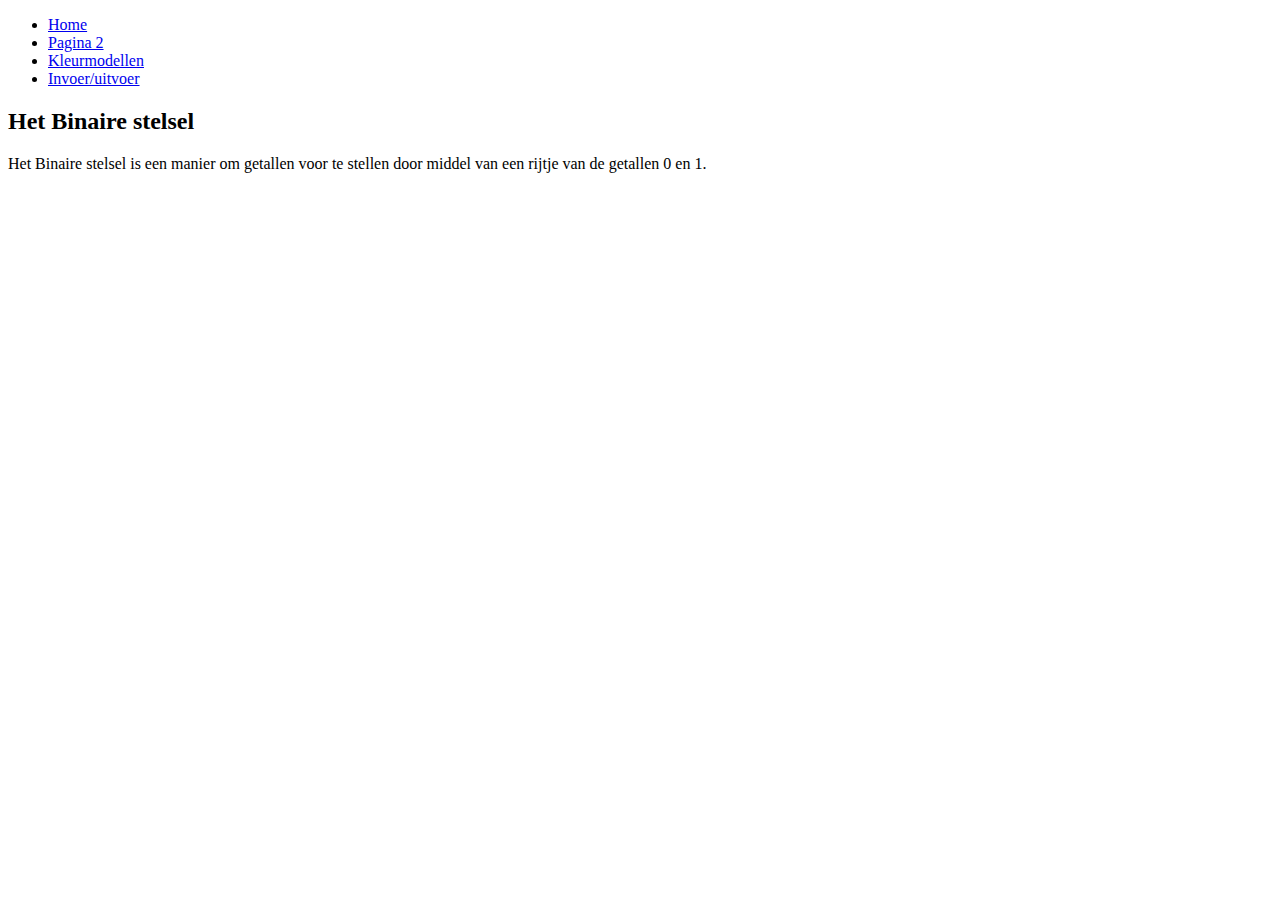
<file: pagina2.html>
<!DOCTYPE html>
<html>
<head>
   <link rel="stylesheet" href="opmaak.css">
</head>
<body>
   <ul> 
    <li><a href="index.html"> Home </a></li>
    <li><a href="pagina2.html"> Pagina 2 </a></li>
    <li><a href="pagina3.html"> Kleurmodellen </a></li>
    <li><a href="pagina4.html"> Invoer/uitvoer </a></li>
 </ul>

 <p>
   <h2> 
      Het Binaire stelsel
   </h2>
   Het Binaire stelsel is een manier om getallen voor te stellen door middel van
   een rijtje van de getallen 0 en 1.
 </p>
 <iframe src="https://games.penjee.com/binary-bonanza/game.php" width="700" height="500" frameborder="no" scrolling="no" ></iframe>
</body>
</html>
</file>
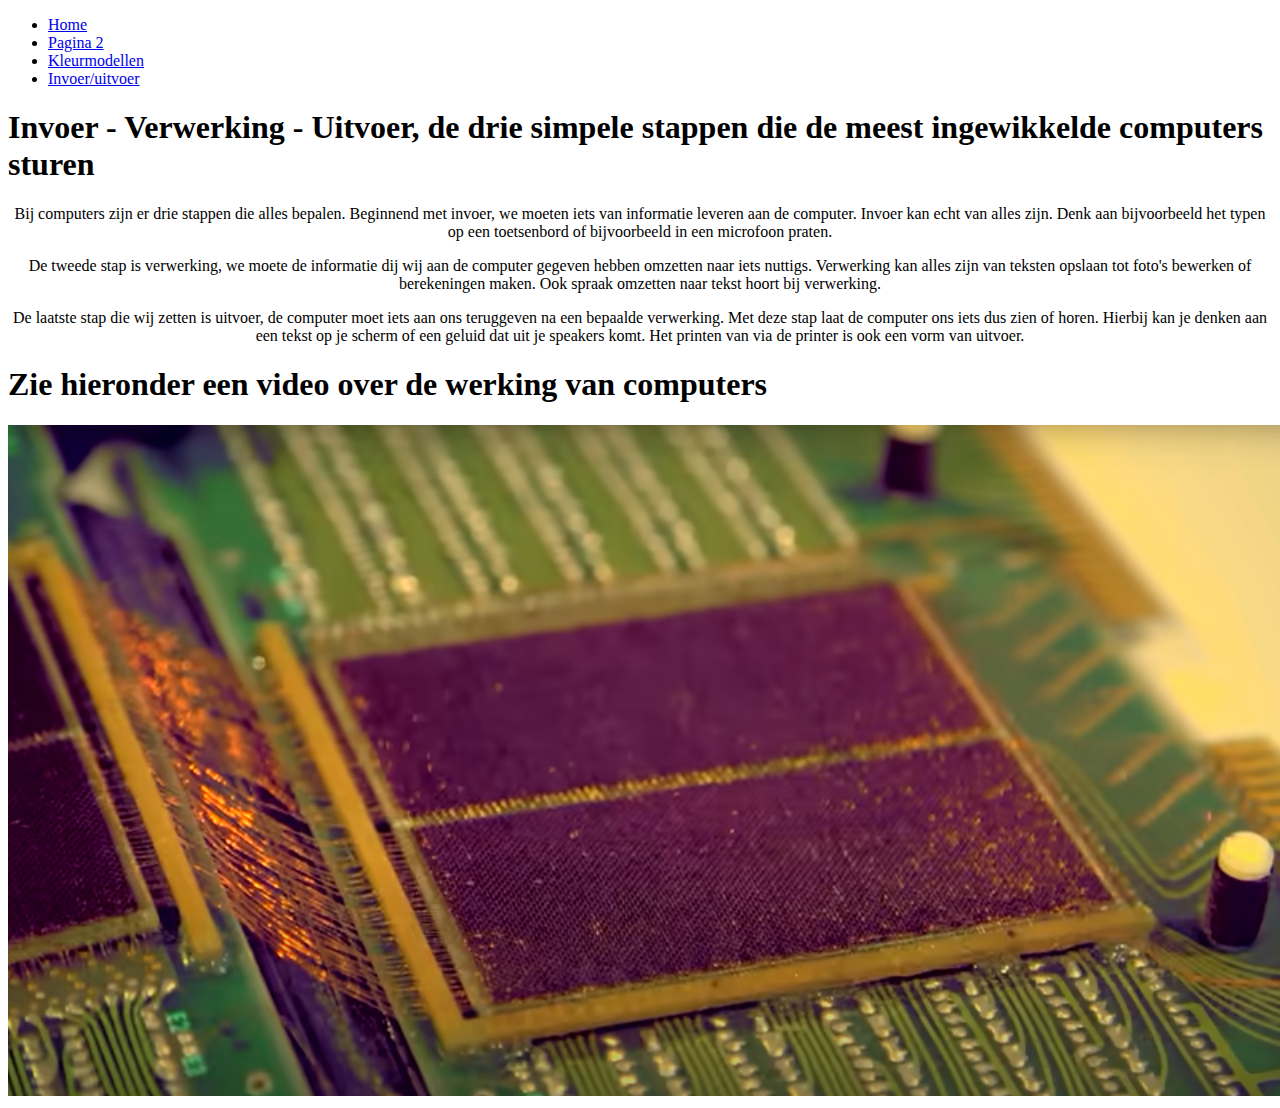
<file: pagina4.html>
<!DOCTYPE html>
<html>
    <head>
        <link rel="stylesheet" href="opmaak.css">
    </head>
    <body>
         <ul>
        <li><a href="index.html"> Home </a></li>
        <li><a href="pagina2.html"> Pagina 2 </a></li>
        <li><a href="pagina3.html"> Kleurmodellen </a></li>
        <li><a href="pagina4.html"> Invoer/uitvoer </a></li>
    </ul>
    <div class="Feynman">
        <h1 class="inv"> Invoer - Verwerking - Uitvoer, de drie simpele stappen die de meest ingewikkelde computers sturen</h1>
        <p>
        Bij computers zijn er drie stappen die alles bepalen. Beginnend met invoer, we moeten iets van informatie leveren
        aan de computer. Invoer kan echt van alles zijn. Denk aan 
        bijvoorbeeld het typen op een toetsenbord of bijvoorbeeld in een microfoon praten.

        </p>
        <p> De tweede stap is verwerking, we moete de informatie dij wij aan de computer gegeven hebben
        omzetten naar iets nuttigs. Verwerking kan alles zijn van teksten opslaan tot foto's bewerken of berekeningen maken.
        Ook spraak omzetten naar tekst hoort bij verwerking.
        </p>
        <p>
        De laatste stap die wij zetten is uitvoer, de computer moet iets aan ons teruggeven na een bepaalde verwerking.
        Met deze stap laat de computer ons iets dus zien of horen. Hierbij kan je denken aan een tekst op je scherm
        of een geluid dat uit je speakers komt. Het printen van via de printer is ook een vorm van uitvoer.
        </p>
        <h1> Zie hieronder een video over de werking van computers </h1>
        <a href="https://www.youtube.com/watch?v=mCq8-xTH7jA" >
            <img src="Pictures/Computerpicture.png"> </a>
    </div>
    </body>
</html>
</file>
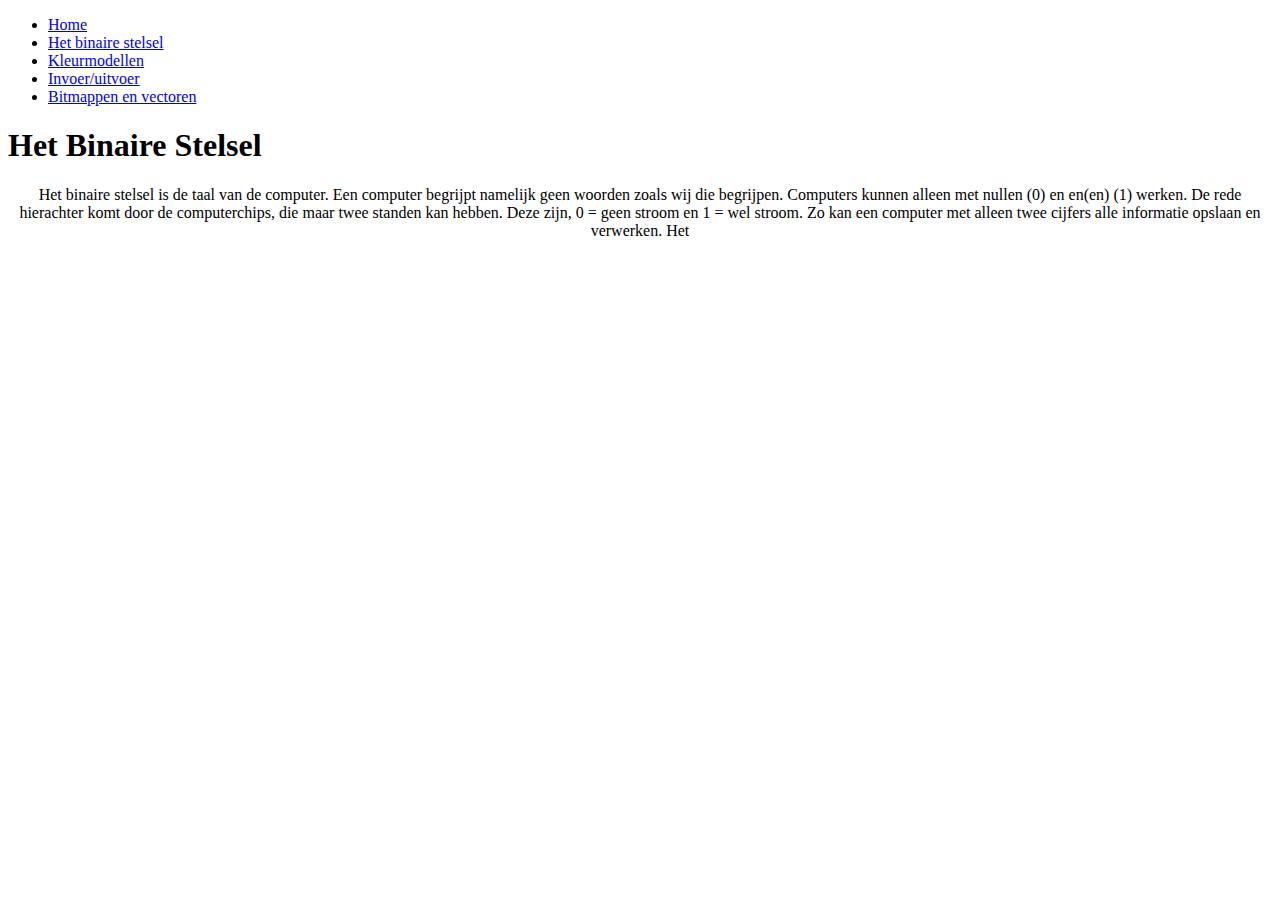
<file: htmlbestanden/Binary.html>
<!DOCTYPE html>
<html>
<head>
   <link rel="stylesheet" href="../opmaak.css">
</head>
<body>
   <ul>
    <li><a href="../index.html"> Home </a></li>
    <li><a href="Binary.html"> Het binaire stelsel </a></li>
    <li><a href="Kleurmodellen.html"> Kleurmodellen </a></li>
    <li><a href="Invoerenuitvoer.html"> Invoer/uitvoer </a></li>
    <li><a href="BItmapvector.html"> Bitmappen en vectoren </a></li>
 </ul>

 <div>
   <h1 class="inv">
      Het Binaire Stelsel
   </h1>
   <p class="a">
      Het binaire stelsel is de taal van de computer. Een computer begrijpt namelijk
      geen woorden zoals wij die begrijpen. Computers kunnen alleen met nullen (0)
      en en(en) (1) werken. De rede hierachter komt door de computerchips, die maar twee
      standen kan hebben. Deze zijn, 0 = geen stroom en 1 = wel stroom.
      Zo kan een computer met alleen twee cijfers alle informatie opslaan en verwerken.
      Het 
   </p>
 </div>
 <section>
   <iframe src="https://games.penjee.com/binary-bonanza/game.php" width="700" height="500" frameborder="no" scrolling="no" ></iframe>
 </section>
</body>
</html>
</file>
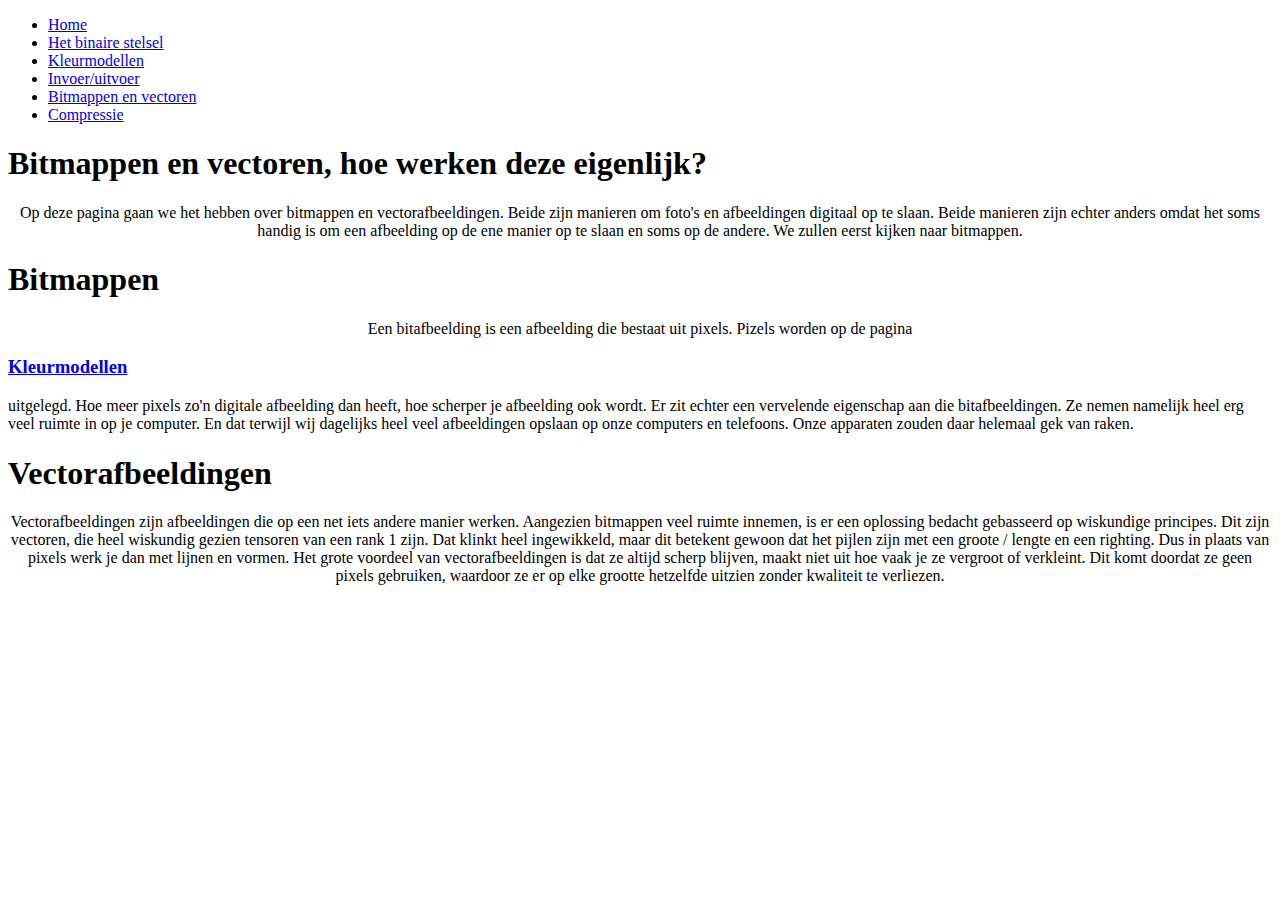
<file: htmlbestanden/BItmapvector.html>
<!DOCTYPE html>
<html>
    <head>
        <link rel="stylesheet" href="../opmaak.css">
    </head>
    <body>
        <ul> <!-- Hieronder kan je het menu vinden. Met de <ul> elementen geef je aan dat het überhaubt een menu  is. Vervolgens
        kan je met de <li> en <a> elementen de inhoud van het menu aanpassen.-->
        <li><a href="../index.html"> Home </a></li>
        <li><a href="Binary.html"> Het binaire stelsel </a></li>
        <li><a href="Kleurmodellen.html"> Kleurmodellen </a></li>
        <li><a href="Invoerenuitvoer.html"> Invoer/uitvoer </a></li>
        <li><a href="BItmapvector.html"> Bitmappen en vectoren </a></li>
        <li> <a href="Compressie.html"> Compressie </a></li>
    </ul>
<!-- Ik heb hier de sections de class "Kleurmodel" gegeven omdat de opmaak daarvan ook goed op deze pagina past 
 en ik het het zo net wat makkelijker maak en de code iets netter houd.-->
    <section class="kleurmodel"> <!-- De sections splitsen de teksten mooi -->
        <h1> Bitmappen en vectoren, hoe werken deze eigenlijk? </h1>
        <p> Op deze pagina gaan we het hebben over bitmappen en vectorafbeeldingen. Beide zijn manieren om foto's en afbeeldingen
            digitaal op te slaan. Beide manieren zijn echter anders omdat het soms handig is om een afbeelding op de ene 
            manier op te slaan en soms op de andere. We zullen eerst kijken naar bitmappen.
            
        </p>
    </section>

    <section class="kleurmodel">
        <h1> Bitmappen </h1>
        <p> Een bitafbeelding is een afbeelding die bestaat uit pixels. Pizels worden op de pagina <h3> <a href="Kleurmodellen.html"> Kleurmodellen</a></h3> uitgelegd.
        Hoe meer pixels zo'n digitale afbeelding dan heeft, hoe scherper je afbeelding ook wordt.
        Er zit echter een vervelende eigenschap aan die bitafbeeldingen. Ze nemen namelijk heel erg veel ruimte in op je computer.
        En dat terwijl wij dagelijks heel veel afbeeldingen opslaan op onze computers en telefoons. Onze apparaten zouden daar helemaal gek van raken.
    </p>
    </section>
    <section class="kleurmodel">
        <h1> Vectorafbeeldingen </h1>
        <p> Vectorafbeeldingen zijn afbeeldingen die op een net iets andere manier werken. Aangezien bitmappen veel ruimte innemen, is er
            een oplossing bedacht gebasseerd op wiskundige principes. Dit zijn vectoren, die heel wiskundig gezien tensoren van een rank 1 zijn.
            Dat klinkt heel ingewikkeld, maar dit betekent gewoon dat het pijlen zijn met een groote / lengte en een righting. Dus in plaats van
            pixels werk je dan met lijnen en vormen. Het grote voordeel van vectorafbeeldingen is dat ze altijd scherp blijven, maakt niet uit hoe vaak je ze vergroot of verkleint. 
            Dit komt doordat ze geen pixels gebruiken, waardoor ze er op elke grootte hetzelfde uitzien zonder kwaliteit te verliezen.
        </p>
    </section>
    </body>
</html>
</file>
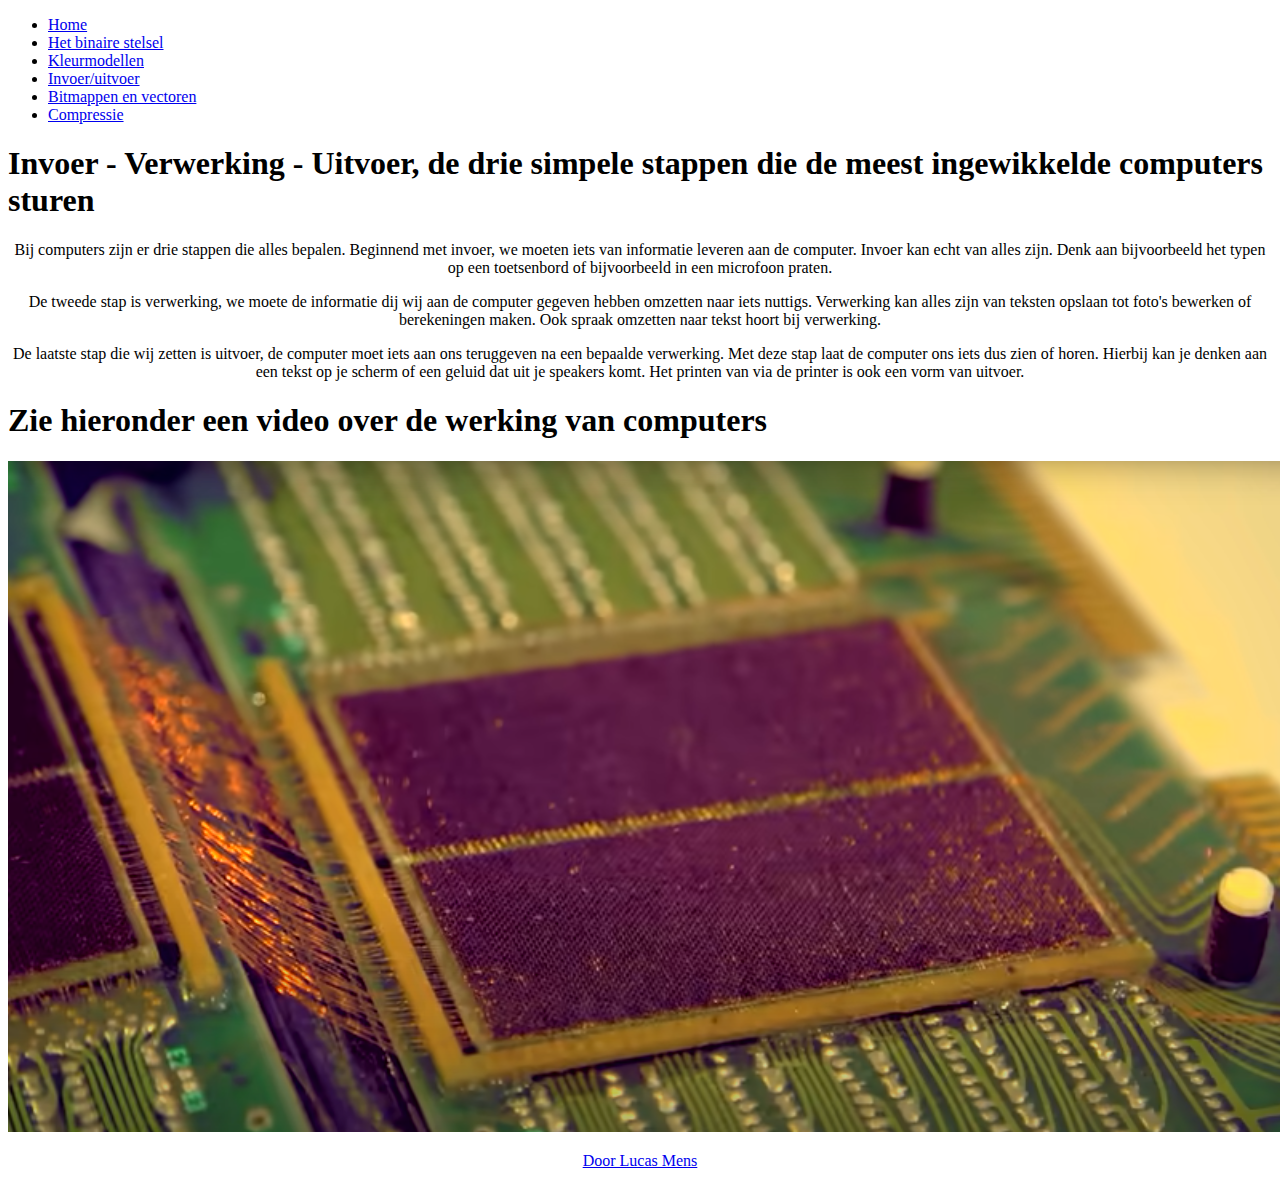
<file: htmlbestanden/Invoerenuitvoer.html>
<!DOCTYPE html>
<html>
    <head>
        <link rel="stylesheet" href="../opmaak.css"> <!-- Deze code staat op elke pagina en is super belangrijk omdat het ervoor zorgt
        dat het document een "link" krijgt met het css opmaak bestand, waarmee vervolgens de pagina's  "gestyled" worden.-->
    </head>
    <body>  <!-- Hieronder kan je het menu vinden. Met de <ul> elementen geef je aan dat het überhaubt een menu  is. Vervolgens
        kan je met de <li> en <a> elementen de inhoud van het menu aanpassen.-->
         <ul> <!-- Surely you're joking! -->
        <li><a href="../index.html"> Home </a></li>
        <li><a href="Binary.html"> Het binaire stelsel </a></li>
        <li><a href="Kleurmodellen.html"> Kleurmodellen </a></li>
        <li><a href="Invoerenuitvoer.html"> Invoer/uitvoer </a></li>
        <li><a href="BItmapvector.html"> Bitmappen en vectoren </a></li>
        <li><a href="Compressie.html"> Compressie </a></li>
    </ul>
    <div class="strange"> 
        <h1 class="inv"> Invoer - Verwerking - Uitvoer, de drie simpele stappen die de meest ingewikkelde computers sturen</h1>
        <p>
        Bij computers zijn er drie stappen die alles bepalen. Beginnend met invoer, we moeten iets van informatie leveren
        aan de computer. Invoer kan echt van alles zijn. Denk aan 
        bijvoorbeeld het typen op een toetsenbord of bijvoorbeeld in een microfoon praten.

        </p>
        <p> De tweede stap is verwerking, we moete de informatie dij wij aan de computer gegeven hebben
        omzetten naar iets nuttigs. Verwerking kan alles zijn van teksten opslaan tot foto's bewerken of berekeningen maken.
        Ook spraak omzetten naar tekst hoort bij verwerking.
        </p>
        <p>
        De laatste stap die wij zetten is uitvoer, de computer moet iets aan ons teruggeven na een bepaalde verwerking.
        Met deze stap laat de computer ons iets dus zien of horen. Hierbij kan je denken aan een tekst op je scherm
        of een geluid dat uit je speakers komt. Het printen van via de printer is ook een vorm van uitvoer.
        </p>
        </div>
    <div class="strange">
        <h1> Zie hieronder een video over de werking van computers </h1>
        <!--iframe 
        src="https://www.youtube.com/watch?v=mCq8-xTH7jA"
        width="560"
        height="315"
        title="How do computers work?"
        frameborde="0"
        allow="accelerometer; autoplay; clipboard-write; encrypted-media; gyroscope; picture-in-picture"
        allowfullscreen!-->
       <a href="https://www.youtube.com/watch?v=mCq8-xTH7jA" target="_blank""><!-- Dit is een link naar het filmpje -->
            <img src="../Pictures/Computerpicture.png" </a> <!-- Het img src element zal ervoor zorgen dat de video link in de vorm van
            een foto zal komen, dat ziet er net wat netter uit. De href is de link zelf.-->
    </div>

    <footer>
    <p> Door Lucas Mens </p>
    </footer>
    </body>
</html>
</file>
<file: opmaak.css>
p{
    text-align: center;
}
</file>
